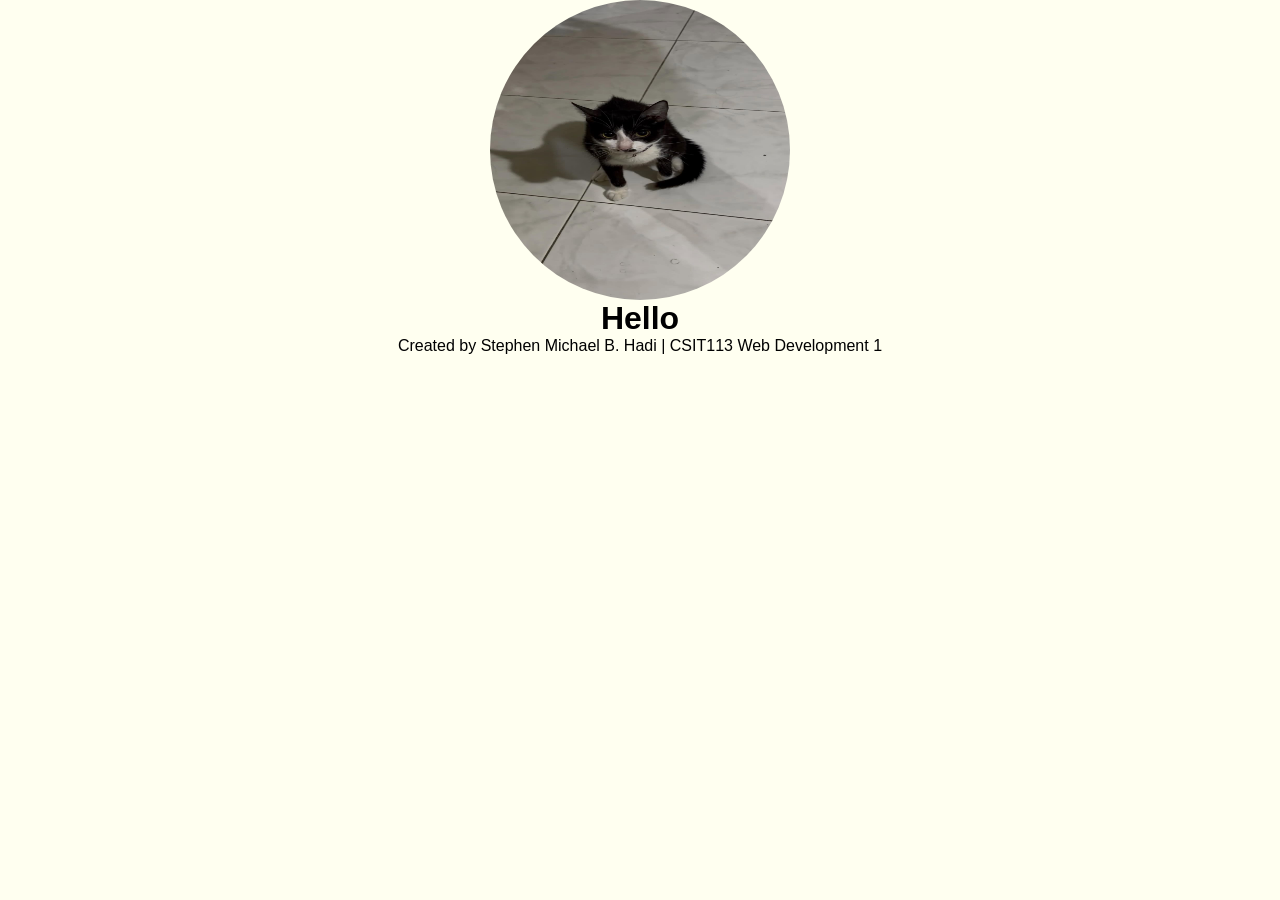
<file: index.html>
<!DOCTYPE html>
<html lang="en">
<head>
    <meta charset="UTF-8">
    <meta name="viewport" content="width=device-width, initial-scale=1">
    <title> Home </title>
    <link rel="stylesheet" href="CSS/style.css">
</head>
<body>
    <div class="container">
        <div class="content">
            <img src="Images/panpan.jpg"
            alt="picture of Panpan"
            width="300" 
            height="300"
            class="circle-image"
            >
            <h1> Hello </h1>
        </div>
        <footer>
            <p> Created by Stephen Michael B. Hadi | CSIT113 Web Development 1 </p>
        </footer>
    </div>
</body>
</html>
</file>
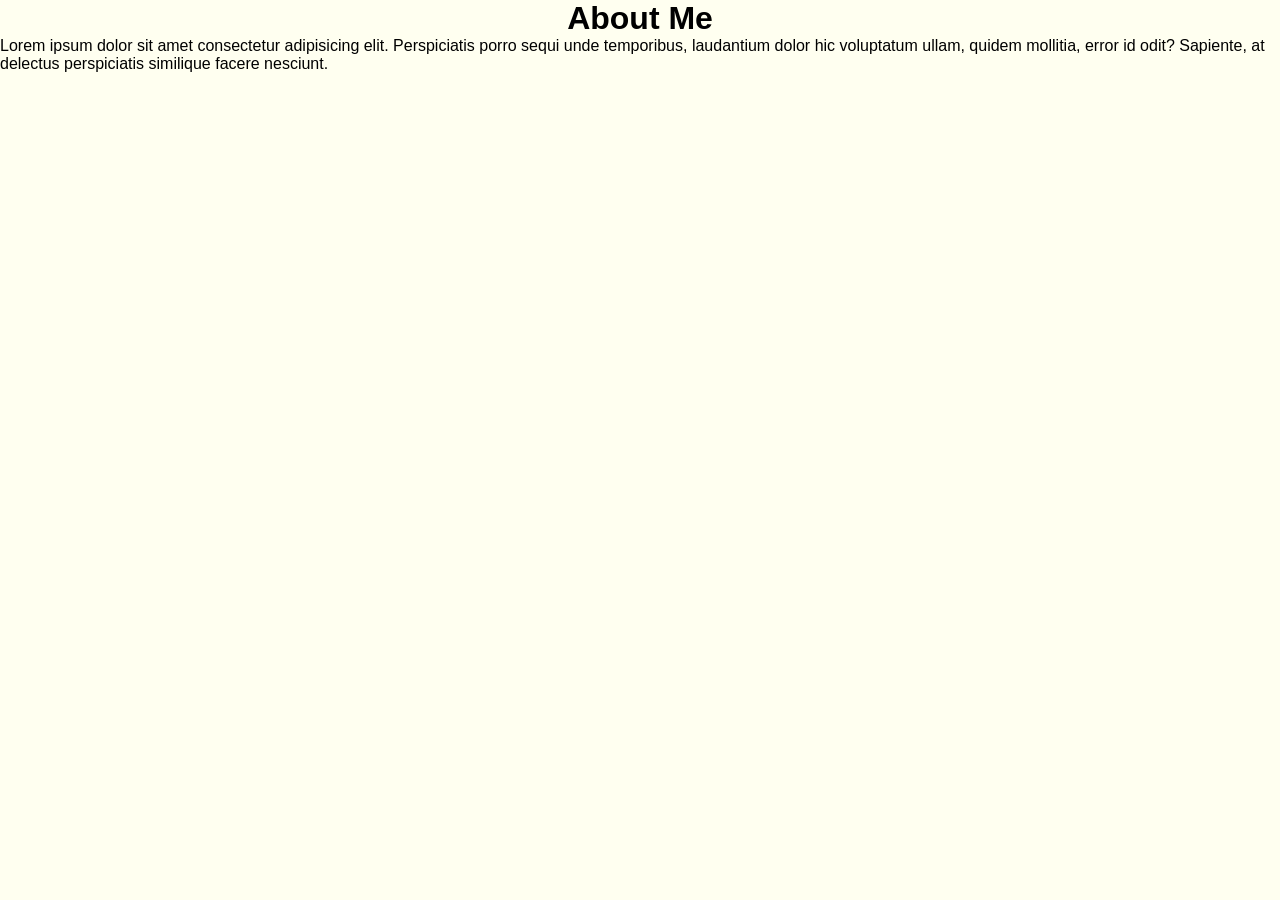
<file: about.html>
<!DOCTYPE html>
<html lang="en">
<head>
    <meta charset="UTF-8">
    <meta name="viewport" content="width=device-width, initial-scale=1">
    <title> About </title>
    <link rel="stylesheet" href="CSS/style.css">
</head>
<body>
    <div class="container">
        <div class="content">
            <h1> About Me </h1>
            <p> Lorem ipsum dolor sit amet consectetur adipisicing elit. Perspiciatis porro sequi unde temporibus, laudantium dolor hic voluptatum ullam, quidem mollitia, error id odit? Sapiente, at delectus perspiciatis similique facere nesciunt. </p>
        </div>
    </div>
</body>
</html>
</file>
<file: CSS/style.css>
/* ---------------------------------------- GENERAL ---------------------------------------- */
body{
    margin: 0;
    padding: 0;
    
    background-color: ivory;

    font-family: Arial, sans-serif;
}
*{
    box-sizing: border-box;
    margin: 0;
    padding: 0;
}

/* ---------------------------------------- CONTENT ---------------------------------------- */
.container{
    display: flex;
    flex-direction: column;
    align-items: center;
    justify-content: center;
    height: 100%;
}
.content{
    display: flex;
    flex-direction: column;
    align-items: center;
}
.circle-image{
    border-radius: 50%;
}
</file>
